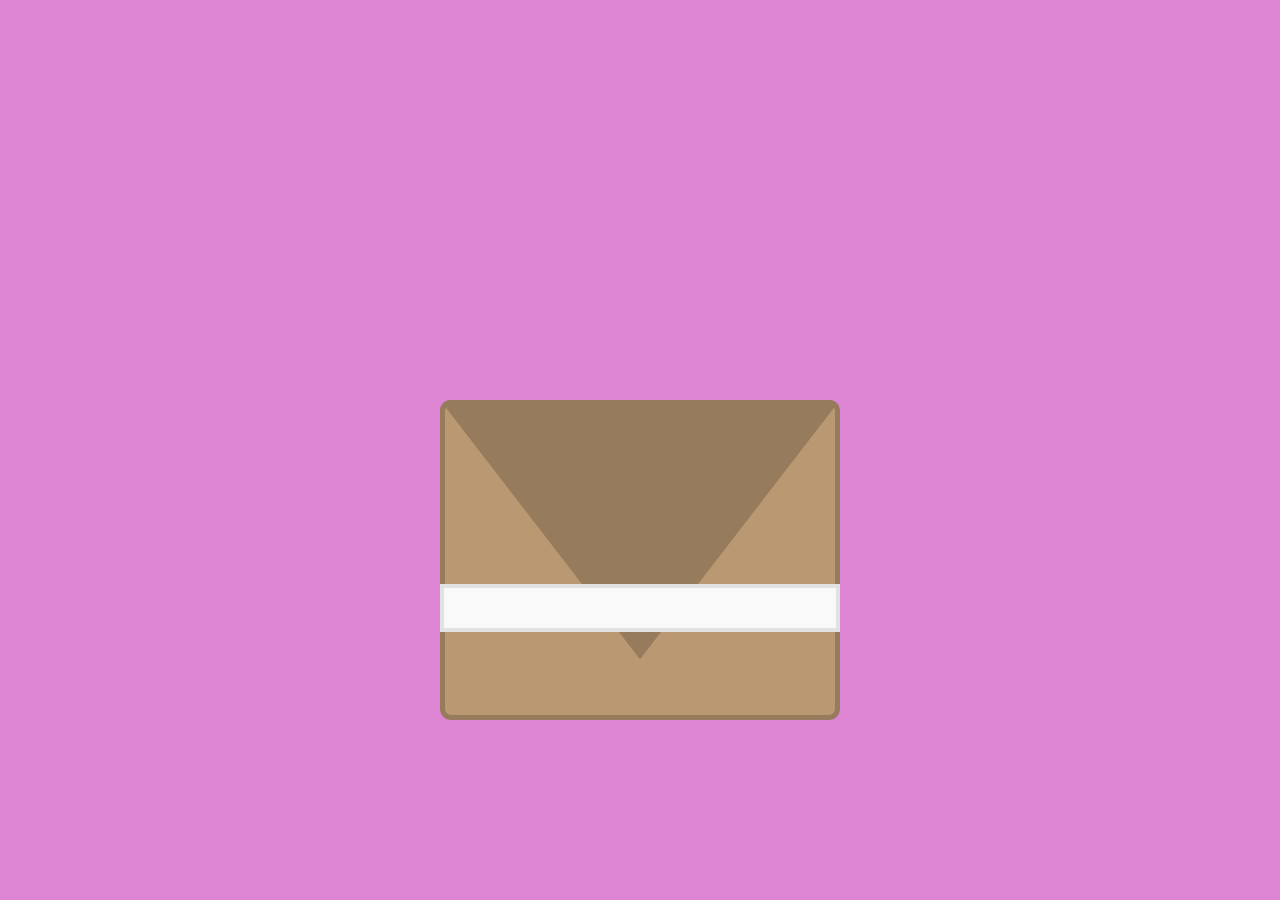
<file: index.html>
<!DOCTYPE html>
<html lang="pt-BR">
<head>
  <meta charset="UTF-8">
  <title>Carta</title>

  <link rel="stylesheet" href="https://fonts.googleapis.com/css?family=Sofia">
  <link rel="stylesheet" href="style.css">
</head>

<body class="scissors">

  <div class="envelop">
    <div class="envelop__front-paper"></div>
    <div class="envelop__back-paper"></div>
    <div class="envelop__up-paper js-up-paper"></div>
    <div class="envelop__sticker js-sticker"></div>
    <div class="envelop__false-sticker"></div>

    <div class="envelop__content js-envelop-content">
      <div class="love-notes">

        <div class="note js-note">
          <div class="note__text">
            <p>
              Eu fiquei pensando em você hoje…

E me deu um aperto saber que você não se enxerga como eu te enxergo. Desde o primeiro momento, eu te achei lindo e não foi só aparência, foi o seu jeito que me chamou atenção de verdade.
            </p>
          </div>
        </div>

        <div class="note js-note">
          <div class="note__text">
            <p>
            Quando eu te chamo de “lindo”, é porque é exatamente assim que eu te vejo.

Eu sei que às vezes você sente que não é suficiente, mas você é, do jeitinho que você é.

            </p>
          </div>
        </div>

        <div class="note js-note">
          <div class="note__text">
            <p>
              E mesmo com pouco tempo, eu já gosto muito de você, de quem você é e de conversar com você.

Queria que você pudesse se ver com os meus olhos… porque você é especial 🤍
            </p>
            <p>bjs♥.</p>
          </div>
        </div>

      </div>
    </div>
  </div>

  <script src="https://cdnjs.cloudflare.com/ajax/libs/gsap/3.6.0/gsap.min.js"></script>
  <script src="script.js"></script>

</body>
</html>
</file>
<file: style.css>
* {
  padding: 0;
  margin: 0;
  box-sizing: border-box;
}

html,
body {
  height: 100%;
}

body {
  width: 100%;
  background-color: #dd84d3;
  font-size: 20px;
  display: flex;
  justify-content: center;
  align-items: center;
}
@media (max-height: 500px) {
  body {
    margin: 25% 0 25% 0;
  }
}

.envelop {
  width: 15rem;
  height: 10rem;
  position: absolute;
  left: 0;
  right: 0;
  margin: auto;
}
@media (min-width: 400px) and (max-width: 600px) {
  .envelop {
    width: 20rem;
    height: 15rem;
  }
}
@media (min-width: 600px) {
  .envelop {
    width: 25rem;
    height: 20rem;
  }
}
@media (min-width: 600px) and (min-height: 600px) {
  .envelop {
    bottom: 20%;
  }
}
.envelop__front-paper {
  width: 100%;
  height: 100%;
  bottom: 0;
  left: 0;
  position: absolute;
  border-radius: 0.7rem;
  border: 0.35rem solid #967b5c;
  background-color: #ba9872;
  clip-path: polygon(100% 0%, 50% 70%, 0% 0%, 0% 100%, 100% 100%);
  z-index: 300;
}
.envelop__back-paper {
  width: 100%;
  height: 100%;
  bottom: 0;
  left: 0;
  position: absolute;
  border-radius: 0.7rem;
  background-color: #967b5c;
  clip-path: polygon(0% 0%, 100% 0%, 90% 100%, 0% 90%);
  z-index: 100;
}
.envelop__up-paper {
  width: 100%;
  height: 100%;
  bottom: 0;
  left: 0;
  position: relative;
  border-radius: 0.7rem;
  background-color: #967b5c;
  z-index: 400;
  clip-path: polygon(0% 0%, 100% 0%, 50% 81%);
}
.envelop__sticker {
  width: 100%;
  height: 20%;
  position: absolute;
  margin: auto;
  top: 30%;
  left: 0;
  bottom: 0;
  right: 0;
  z-index: 400;
  background-image: url("https://www.freepnglogos.com/uploads/heart-png/emoji-heart-33.png");
  background-color: #f9f9f9;
  border: 0.3rem solid #e2e2e2;
  background-size: 2rem;
  background-position: center;
}
@media (max-width: 400px) {
  .envelop__sticker {
    background-size: 1.2rem;
  }
}
@media (min-width: 600px) {
  .envelop__sticker {
    height: 15%;
  }
}
.envelop__false-sticker {
  width: 20%;
  height: 20%;
  position: absolute;
  margin: auto;
  top: 30%;
  left: 80%;
  bottom: 0;
  right: 0;
  z-index: 300;
  background-image: url("https://www.freepnglogos.com/uploads/heart-png/emoji-heart-33.png");
  background-color: #f9f9f9;
  border: 0.3rem solid #e2e2e2;
  background-size: 2rem;
  background-position: center;
}
@media (max-width: 400px) {
  .envelop__false-sticker {
    background-size: 1.2rem;
  }
}
@media (min-width: 600px) {
  .envelop__false-sticker {
    height: 15%;
  }
}
.envelop__content {
  width: 100%;
  height: 100%;
  bottom: 0;
  left: 0;
  position: absolute;
  z-index: 200;
}
.love-notes {
  width: 100%;
  height: 100%;
  display: flex;
  flex-direction: column;
  align-items: center;
}

.note {
  width: 95%;
  height: 30%;
  background-color: #f9f9f9;
  position: absolute;
  overflow: hidden;
  transition: height 0.5s, opacity 0.25s;
  box-shadow: 0px 0px 5px 0px rgba(0, 0, 0, 0.75);
}
.note:nth-child(1) {
  bottom: 60%;
}
.note:nth-child(2) {
  bottom: 40%;
}
.note:nth-child(3) {
  bottom: 20%;
}
.note:hover {
  cursor: pointer;
  height: 45%;
}
.note__text {
  font-family: "Sofia";
  padding: 1rem;
}
.note__text p {
  font-size: 0.9rem;
  margin-bottom: 1rem;
  text-align: center;
}
@media (min-width: 300px) and (max-width: 600px) {
  .note__text p {
    font-size: 1.025rem;
  }
}
@media (min-width: 600px) {
  .note__text p {
    font-size: 1.15rem;
  }
}

.scissors {
  cursor: url("https://i.postimg.cc/GtLCdKxR/sisors.png"), pointer;
}
.scissors:active {
  cursor: url("https://i.postimg.cc/GtXQ7WPZ/pngwing-com.png"), pointer;
}

.cursor {
  cursor: pointer;
}
</file>
<file: david/style.css>
* {
  padding: 0;
  margin: 0;
  box-sizing: border-box;
}

html,
body {
  height: 100%;
}

body {
  width: 100%;
  background-color: #dd84d3;
  font-size: 20px;
  display: flex;
  justify-content: center;
  align-items: center;
}
@media (max-height: 500px) {
  body {
    margin: 25% 0 25% 0;
  }
}

.envelop {
  width: 15rem;
  height: 10rem;
  position: absolute;
  left: 0;
  right: 0;
  margin: auto;
}
@media (min-width: 400px) and (max-width: 600px) {
  .envelop {
    width: 20rem;
    height: 15rem;
  }
}
@media (min-width: 600px) {
  .envelop {
    width: 25rem;
    height: 20rem;
  }
}
@media (min-width: 600px) and (min-height: 600px) {
  .envelop {
    bottom: 20%;
  }
}
.envelop__front-paper {
  width: 100%;
  height: 100%;
  bottom: 0;
  left: 0;
  position: absolute;
  border-radius: 0.7rem;
  border: 0.35rem solid #967b5c;
  background-color: #ba9872;
  clip-path: polygon(100% 0%, 50% 70%, 0% 0%, 0% 100%, 100% 100%);
  z-index: 300;
}
.envelop__back-paper {
  width: 100%;
  height: 100%;
  bottom: 0;
  left: 0;
  position: absolute;
  border-radius: 0.7rem;
  background-color: #967b5c;
  clip-path: polygon(0% 0%, 100% 0%, 90% 100%, 0% 90%);
  z-index: 100;
}
.envelop__up-paper {
  width: 100%;
  height: 100%;
  bottom: 0;
  left: 0;
  position: relative;
  border-radius: 0.7rem;
  background-color: #967b5c;
  z-index: 400;
  clip-path: polygon(0% 0%, 100% 0%, 50% 81%);
}
.envelop__sticker {
  width: 100%;
  height: 20%;
  position: absolute;
  margin: auto;
  top: 30%;
  left: 0;
  bottom: 0;
  right: 0;
  z-index: 400;
  background-image: url("https://www.freepnglogos.com/uploads/heart-png/emoji-heart-33.png");
  background-color: #f9f9f9;
  border: 0.3rem solid #e2e2e2;
  background-size: 2rem;
  background-position: center;
}
@media (max-width: 400px) {
  .envelop__sticker {
    background-size: 1.2rem;
  }
}
@media (min-width: 600px) {
  .envelop__sticker {
    height: 15%;
  }
}
.envelop__false-sticker {
  width: 20%;
  height: 20%;
  position: absolute;
  margin: auto;
  top: 30%;
  left: 80%;
  bottom: 0;
  right: 0;
  z-index: 300;
  background-image: url("https://www.freepnglogos.com/uploads/heart-png/emoji-heart-33.png");
  background-color: #f9f9f9;
  border: 0.3rem solid #e2e2e2;
  background-size: 2rem;
  background-position: center;
}
@media (max-width: 400px) {
  .envelop__false-sticker {
    background-size: 1.2rem;
  }
}
@media (min-width: 600px) {
  .envelop__false-sticker {
    height: 15%;
  }
}
.envelop__content {
  width: 100%;
  height: 100%;
  bottom: 0;
  left: 0;
  position: absolute;
  z-index: 200;
}
.love-notes {
  width: 100%;
  height: 100%;
  display: flex;
  flex-direction: column;
  align-items: center;
}

.note {
  width: 95%;
  height: 30%;
  background-color: #f9f9f9;
  position: absolute;
  overflow: hidden;
  transition: height 0.5s, opacity 0.25s;
  box-shadow: 0px 0px 5px 0px rgba(0, 0, 0, 0.75);
}
.note:nth-child(1) {
  bottom: 60%;
}
.note:nth-child(2) {
  bottom: 40%;
}
.note:nth-child(3) {
  bottom: 20%;
}
.note:hover {
  cursor: pointer;
  height: 45%;
}
.note__text {
  font-family: "Sofia";
  padding: 1rem;
}
.note__text p {
  font-size: 0.9rem;
  margin-bottom: 1rem;
  text-align: center;
}
@media (min-width: 300px) and (max-width: 600px) {
  .note__text p {
    font-size: 1.025rem;
  }
}
@media (min-width: 600px) {
  .note__text p {
    font-size: 1.15rem;
  }
}

.scissors {
  cursor: url("https://i.postimg.cc/GtLCdKxR/sisors.png"), pointer;
}
.scissors:active {
  cursor: url("https://i.postimg.cc/GtXQ7WPZ/pngwing-com.png"), pointer;
}

.cursor {
  cursor: pointer;
}
</file>
